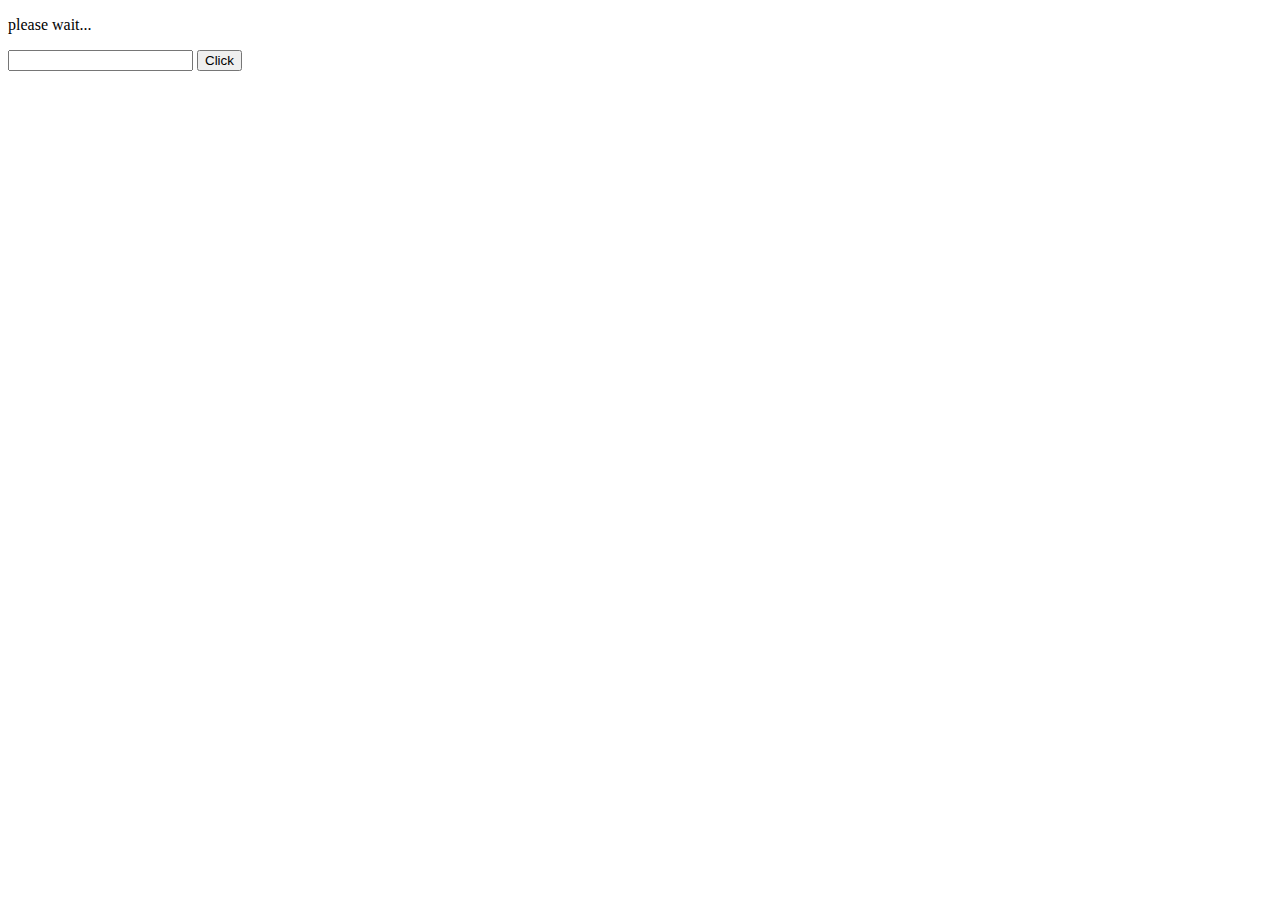
<file: src/main/resources/templates/index.html>
<!DOCTYPE html>
<html>
<head>
<meta charset="UTF-8">
<title>Insert title here</title>
</head>
<body>
    <p th:text="${msg}">please wait...</p>
    <form method="post" action="/">
        <input type="text" name="name" th:value="${value}" />
        <input type="submit" value="Click" />
    </form>
</body>
</html>
</file>
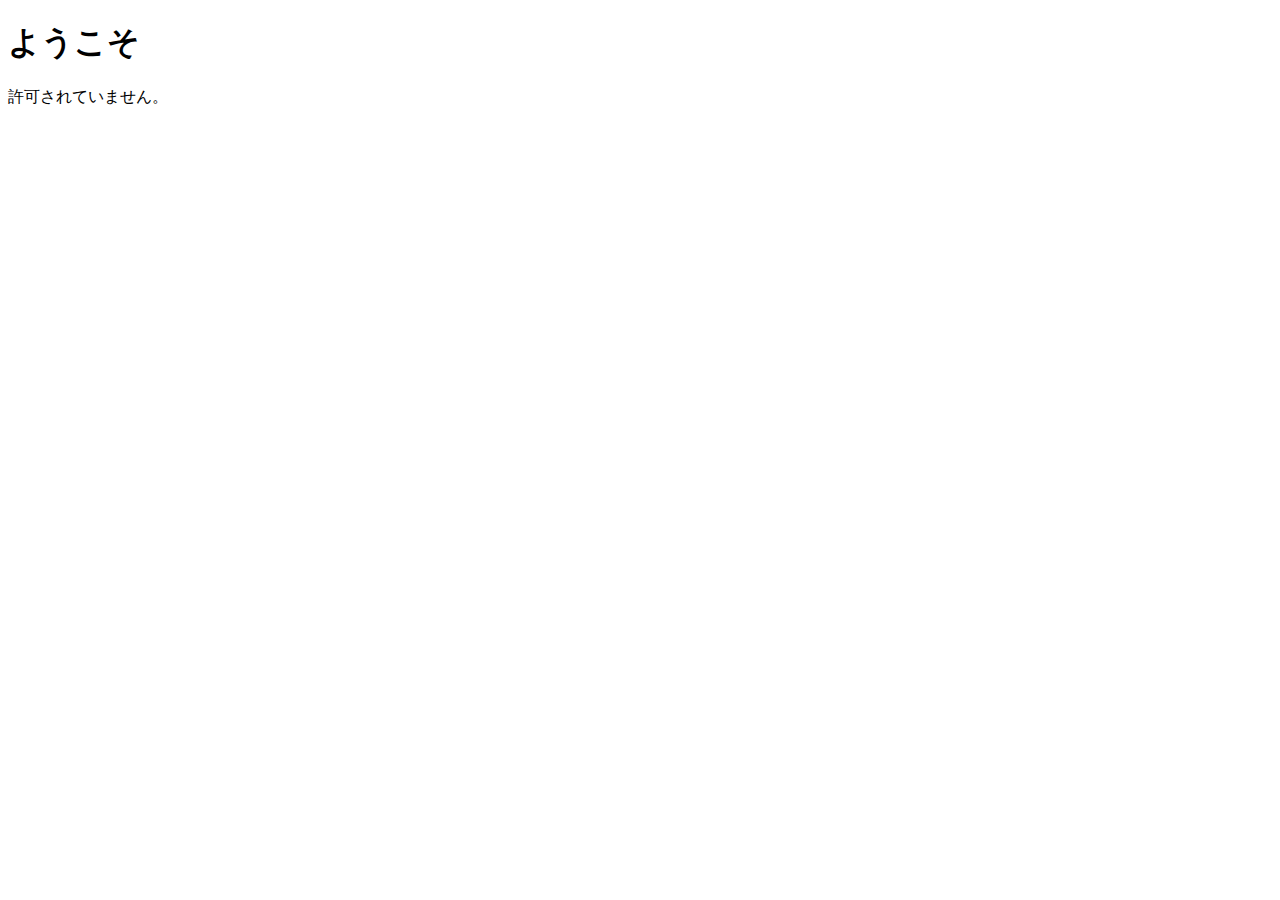
<file: src/main/resources/templates/access-denied.html>
<!DOCTYPE html>
<html xmlns:th="http://www.thymeleaf.org">
<head>
<meta charset="UTF-8">
<title th:test="${title}">Access Denied</title>
</head>
<body>
<h1 th:text="${title}">ようこそ</h1>

<p>許可されていません。</p>
<a href="#" th:href="@{/test}"></a>
</body>
</html>
</file>
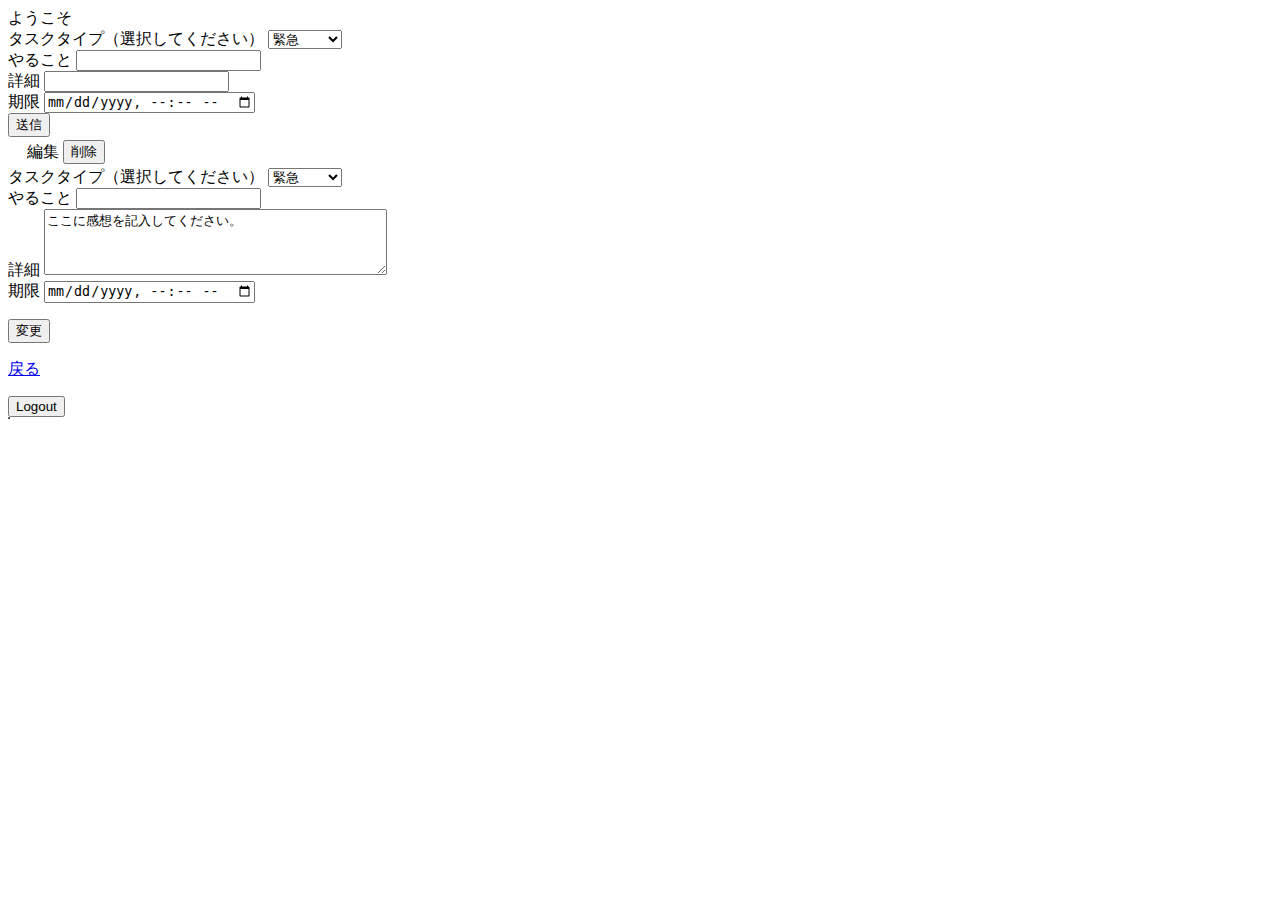
<file: src/main/resources/templates/task_old.html>
<!DOCTYPE html>
<html xmlns:th="http://www.thymeleaf.org">
<head>
<meta charset="UTF-8">
<title>CRUDforTask</title>
</head>
<body>
<h1　th:text="${title}">ようこそ</h1>
<div  th:if="${taskForm.isNewTask}" >
<form method="post" action="#" th:action="@{/task}" th:object="${taskForm}">
	<label>タスクタイプ（選択してください）</label>
	<select name="typeId">
	<option value="1">緊急</option>
	<option value="2">重要</option>
	<option value="3">できれば</option>
	</select>
	<div th:if="${#fields.hasErrors('typeId')}" th:errors="*{typeId}"></div>
	<label>やること</label>
	<input type="text" name="title" th:value="*{title}" />
	<div th:if="${#fields.hasErrors('title')}" th:errors="*{title}"></div>
	<label>詳細</label>
	<input type="text" name="detail" th:value="*{detail}" />
	<div th:if="${#fields.hasErrors('detail')}" 
	th:errors="*{deadline}"></div>
	<label>期限</label>
	<input type="datetime-local" name="deadline">
	<div th:if="${#fields.hasErrors('deadline')}" 
	th:errors="*{deadline}"></div>
	<input type="submit" value="送信">
</form>
<table>
<tr th:each="obj : ${list}">
	<td th:text=${obj.id}></td>
	<td th:text=${obj.title}></td>
	<td th:text=${obj.deadline}></td>
	<td th:text=${obj.taskType.type}></td>
	<td><a type="button" th:href="@{/task/{id}(id=${obj.id})}">編集</a></td>
	<td><form method="POST" th:action="@{/task/delete/{id}(id=${obj.id})}">
		<input type="hidden" name="_method" value="DELETE">
		<input type="submit" value="削除">
	</form>
</tr>
</table>
</div>

<form method="POST" th:action="@{/task/update/{id}(id=${taskId})}" th:unless="${taskForm.isNewTask}" th:object="${taskForm}">
	<label>タスクタイプ（選択してください）</label>
	<select name="typeId">
	<option value="1">緊急</option>
	<option value="2">重要</option>
	<option value="3">できれば</option>
	</select>
	<div th:if="${#fields.hasErrors('typeId')}" th:errors="*{typeId}"></div>
	<label>やること</label>
	<input type="text" name="title" th:value="*{title}" />
	<div th:if="${#fields.hasErrors('title')}" th:errors="*{title}"></div>
	<label>詳細</label>
	<textarea name="detail" rows="4" cols="40"  th:field="*{detail}">ここに感想を記入してください。</textarea>
	<div th:if="${#fields.hasErrors('detail')}" 
	th:errors="*{deadline}"></div>
	<label>期限</label>
	<input type="datetime-local" name="deadline" th:field="*{deadline}">
	<div th:if="${#fields.hasErrors('deadline')}" 
	th:errors="*{deadline}"></div>
	<p  th:text="*{deadline}"></p>
	<input type="hidden" name="_method" value="PUT">
	<input type="submit" value="変更">
</form>
<p><a href="#" th:href="@{/task}">戻る</a></p>
<table border="1">

<form action="#" th:action="@{/logout}" method="POST">
	<input type="submit" value="Logout" />
</form>
</body>
</html>
</file>
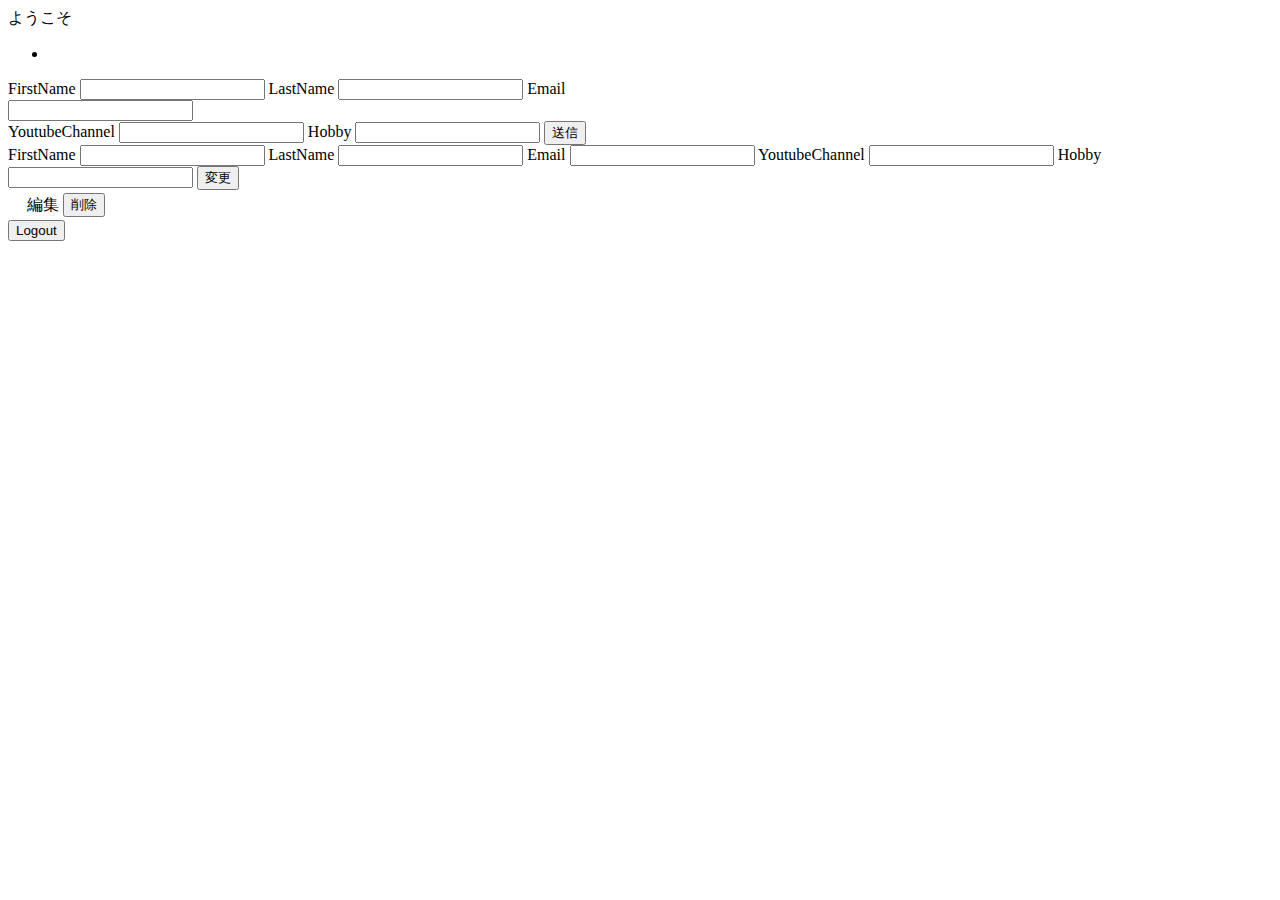
<file: src/main/resources/templates/test.html>
<!DOCTYPE html>
<html xmlns:th="http://www.thymeleaf.org">
<head>
<meta charset="UTF-8">
<title>CRUDforUdemy</title>
</head>
<body>
<h1　th:text="${title}">ようこそ</h1>
<ul>
	<li th:each="error : ${#fields.detailedErrors()}"
	th:text="${error.message}" />
</ul>
<form method="post" action="#" th:action="@{/test}" th:if="${instructorForm.isNewInstructor}" th:object="${instructorForm}">
	<label>FirstName</label>
	<input type="text" name="firstName" th:value="*{firstName}" />
	<label>LastName</label>
	<input type="text" name="lastName" th:value="*{lastName}" />
	<label>Email</label>
	<div th:if="${#fields.hasErrors('email')}" 
	th:errors="*{email}"></div>
	<div th:if="${#fields.hasErrors('validEmail')}" 
	th:errors="*{validEmail}"></div>
	<input type="text" name="email" th:value="*{email}" />
	<div th:if="${#fields.hasErrors('youtubeChannel')}" 
	th:errors="*{youtubeChannel}"></div>
	<label>YoutubeChannel</label>
	<input type="text" name="youtubeChannel" th:value="*{youtubeChannel}" />
	<label>Hobby</label>
	<input type="text" name="hobby" th:value="*{hobby}" />
	<input type="submit" value="送信">
</form>
<form method="POST" th:action="@{/test/update/{id}(id=${instructorId})}" th:unless="${instructorForm.isNewInstructor}" th:object="${instructorForm}">
	<label>FirstName</label>
	<input type="text" name="firstName" th:value="*{firstName}" />
	<label>LastName</label>
	<input type="text" name="lastName" th:value="*{lastName}" />
	<label>Email</label>
	<input type="text" name="email" th:value="*{email}" />
	<label>YoutubeChannel</label>
	<input type="text" name="youtubeChannel" th:value="*{youtubeChannel}" />
	<label>Hobby</label>
	<input type="text" name="hobby" th:value="*{hobby}" />
	<input type="hidden" name="_method" value="PUT">
	<input type="submit" value="変更">
</form>
<table>
<tr th:each="obj : ${list}">
	<td th:text=${obj.id}></td>
	<td th:text=${obj.firstName}></td>
	<td th:text=${obj.email}></td>
	<td th:text=${obj.instructorDetail.hobby}></td>
	<td><a type="button" th:href="@{/test/{id}(id=${obj.id})}">編集</a></td>
	<td><form method="POST" th:action="@{/test/delete/{id}(id=${obj.id})}">
		<input type="hidden" name="_method" value="DELETE">
		<input type="submit" value="削除">
	</form>
</tr>
</table>
<form action="#" th:action="@{/logout}" method="POST">
	<input type="submit" value="Logout" />
</form>
</body>
</html>
</file>
